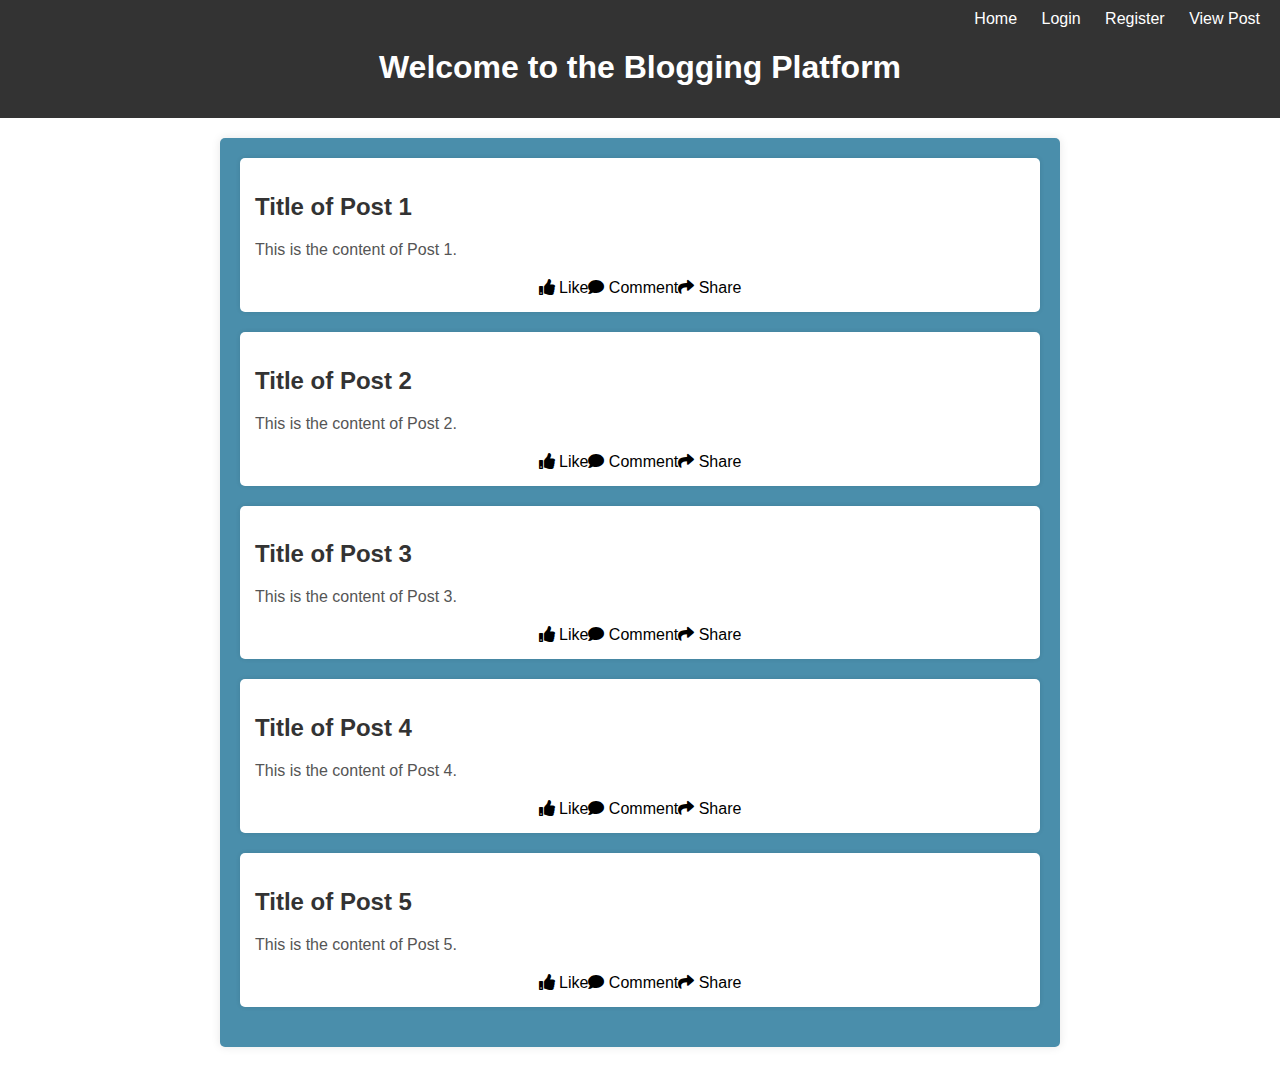
<file: frontend blogging/index.html>
<!DOCTYPE html>
<html lang="en">
<head>
  <meta charset="UTF-8">
  <meta name="viewport" content="width=device-width, initial-scale=1.0">
  <title>Blogging Platform</title>
  <link rel="stylesheet" href="https://cdnjs.cloudflare.com/ajax/libs/font-awesome/5.15.4/css/all.min.css">
  <link rel="stylesheet" href="css/style.css">
</head>
<body>
  <header>
    <div class="menu">
    <nav>
        <ul>
          <li><a href="index.html">Home</a></li>
          <li><a href="login.html">Login</a></li>
          <li><a href="register.html">Register</a></li>
          <li><a href="post.html">View Post</a></li>
        </ul>
      </nav>
    </div>

    <h1>Welcome to the Blogging Platform</h1>
   
  </header>

  <main>
                    <article class="post">
                        <h2>Title of Post 1</h2>
                        <p>This is the content of Post 1.</p>
                        <div class="social-icons">
                            <a href="#" class="icon"><i class="fas fa-thumbs-up"></i> Like</a>
                            <a href="#" class="icon"><i class="fas fa-comment"></i> Comment</a>
                            <a href="#" class="icon"><i class="fas fa-share"></i> Share</a>
                          </div>
                    </article>
            
                    <article class="post">
                        <h2>Title of Post 2</h2>
                        <p>This is the content of Post 2.</p>
                        <div class="social-icons">
                            <a href="#" class="icon"><i class="fas fa-thumbs-up"></i> Like</a>
                            <a href="#" class="icon"><i class="fas fa-comment"></i> Comment</a>
                            <a href="#" class="icon"><i class="fas fa-share"></i> Share</a>
                          </div>
                    </article>
            
                    <article class="post">
                        <h2>Title of Post 3</h2>
                        <p>This is the content of Post 3.</p>
                        <div class="social-icons">
                            <a href="#" class="icon"><i class="fas fa-thumbs-up"></i> Like</a>
                            <a href="#" class="icon"><i class="fas fa-comment"></i> Comment</a>
                            <a href="#" class="icon"><i class="fas fa-share"></i> Share</a>
                          </div>
                    </article>
            
                    <article class="post">
                        <h2>Title of Post 4</h2>
                        <p>This is the content of Post 4.</p>
                        <div class="social-icons">
                            <a href="#" class="icon"><i class="fas fa-thumbs-up"></i> Like</a>
                            <a href="#" class="icon"><i class="fas fa-comment"></i> Comment</a>
                            <a href="#" class="icon"><i class="fas fa-share"></i> Share</a>
                          </div>
                    </article>
            
                    <article class="post">
                        <h2>Title of Post 5</h2>
                        <p>This is the content of Post 5.</p>
                        <div class="social-icons">
                            <a href="#" class="icon"><i class="fas fa-thumbs-up"></i> Like</a>
                            <a href="#" class="icon"><i class="fas fa-comment"></i> Comment</a>
                            <a href="#" class="icon"><i class="fas fa-share"></i> Share</a>
                          </div>
                    </article>
                </main>

  <script src="js/script.js"></script>
</body>
</html>
</file>
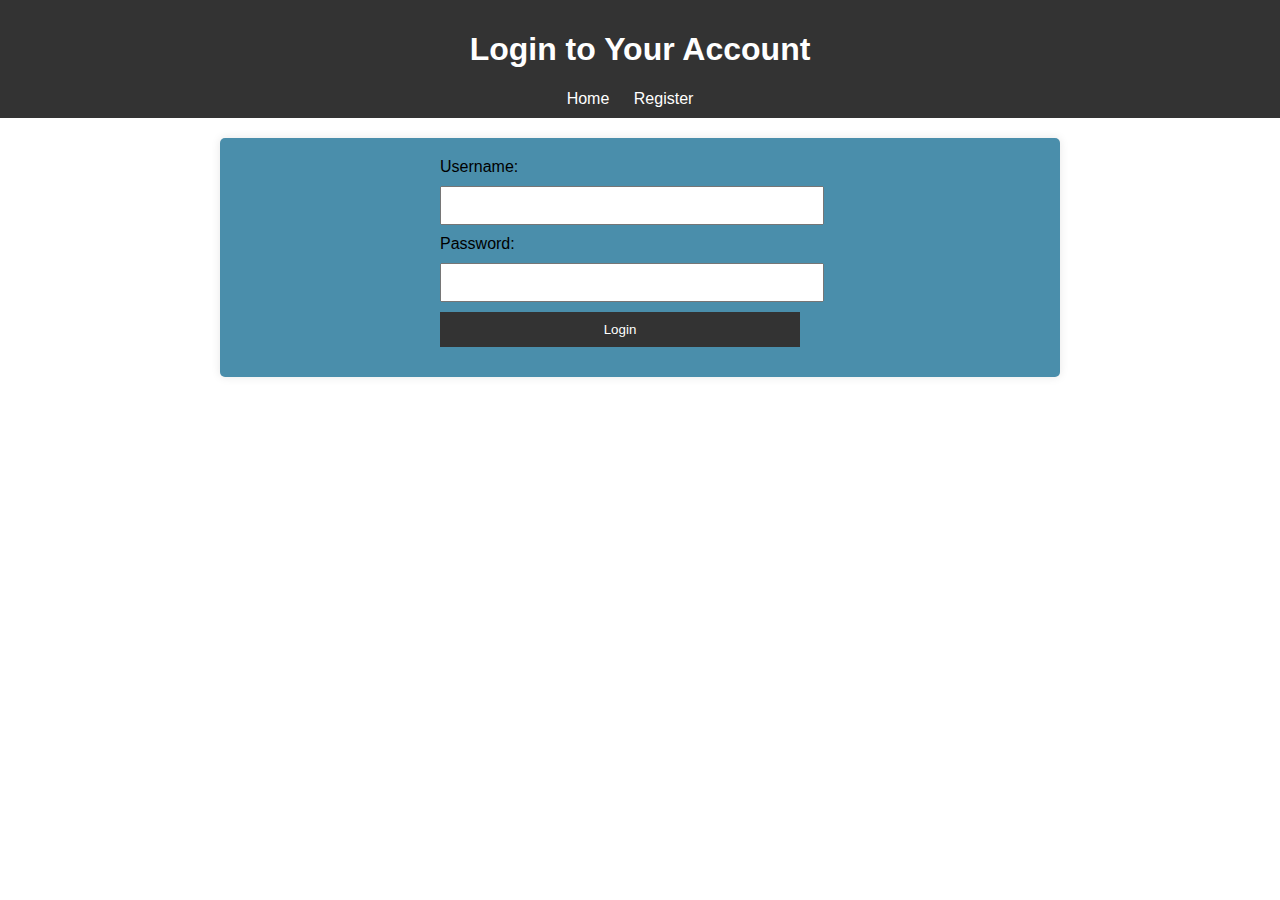
<file: frontend blogging/login.html>
<!DOCTYPE html>
<html lang="en">
<head>
  <meta charset="UTF-8">
  <meta name="viewport" content="width=device-width, initial-scale=1.0">
  <title>Login</title>
  <link rel="stylesheet" href="css/style.css">
</head>
<body>
  <header>
    <h1>Login to Your Account</h1>
    <nav>
      <ul>
        <li><a href="index.html">Home</a></li>
        <li><a href="register.html">Register</a></li>
      </ul>
    </nav>
  </header>

  <main>
    <form id="loginForm">
      <label for="username">Username:</label>
      <input type="text" id="username" name="username" required>

      <label for="password">Password:</label>
      <input type="password" id="password" name="password" required>

      <button type="submit">Login</button>
    </form>
  </main>

  <script src="js/script.js"></script>
</body>
</html>
</file>
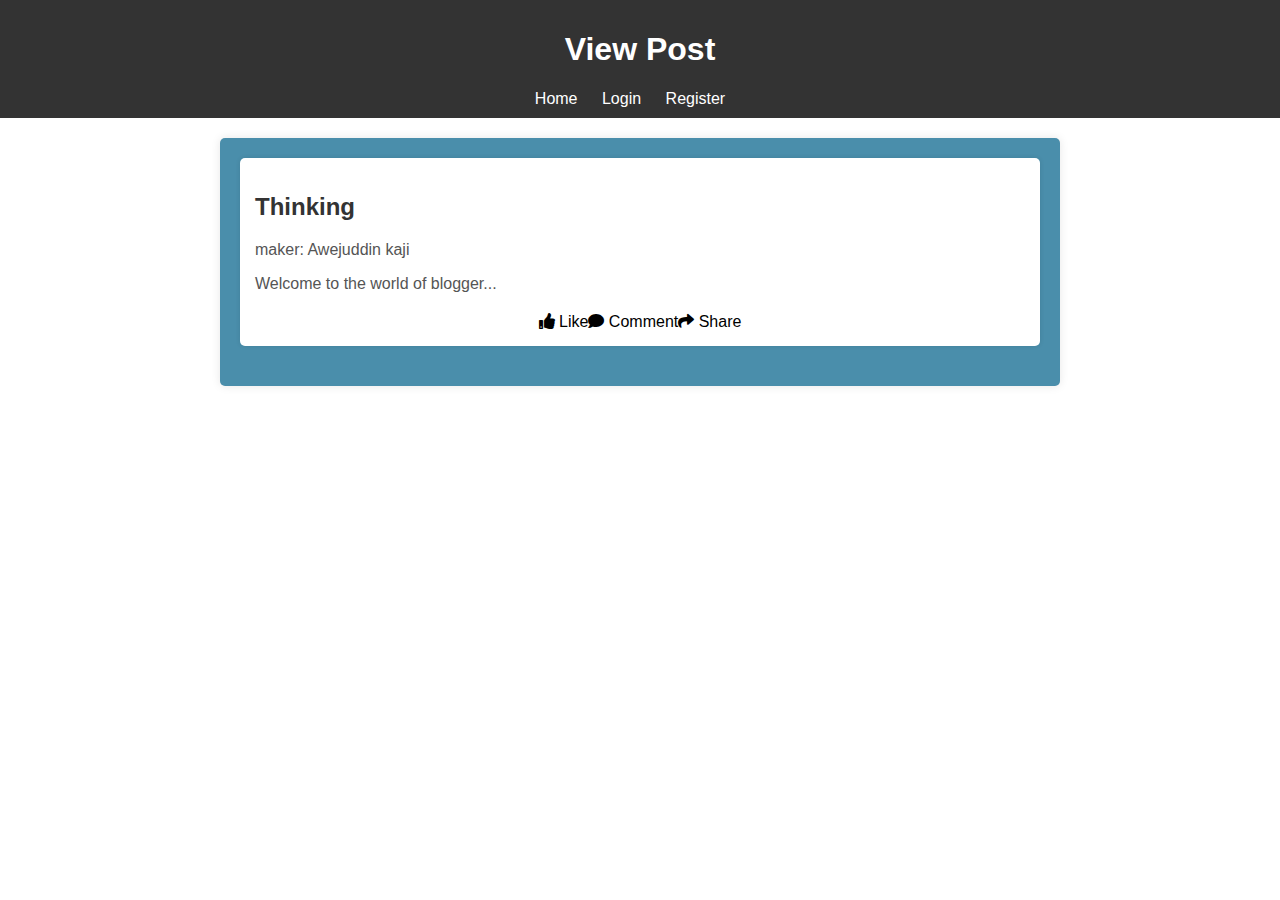
<file: frontend blogging/post.html>
<!DOCTYPE html>
<html lang="en">
<head>
  <meta charset="UTF-8">
  <meta name="viewport" content="width=device-width, initial-scale=1.0">
  <title>View Post</title>
  <link rel="stylesheet" href="https://cdnjs.cloudflare.com/ajax/libs/font-awesome/5.15.4/css/all.min.css">

  <link rel="stylesheet" href="css/style.css">
</head>
<body>
  <header>
    <h1>View Post</h1>
    <nav>
      <ul>
        <li><a href="index.html">Home</a></li>
        <li><a href="login.html">Login</a></li>
        <li><a href="register.html">Register</a></li>
      </ul>
    </nav>
  </header>

  <main>
    <article class="post">
      <h2>Thinking</h2>
      <p>maker: Awejuddin kaji</p>
      <p>Welcome to the world of blogger...</p>
      <div class="social-icons">
        <a href="#" class="icon"><i class="fas fa-thumbs-up"></i> Like</a>
        <a href="#" class="icon"><i class="fas fa-comment"></i> Comment</a>
        <a href="#" class="icon"><i class="fas fa-share"></i> Share</a>
      </div>
</article>
  </main>

  <script src="js/script.js"></script>
</body>
</html>
</file>
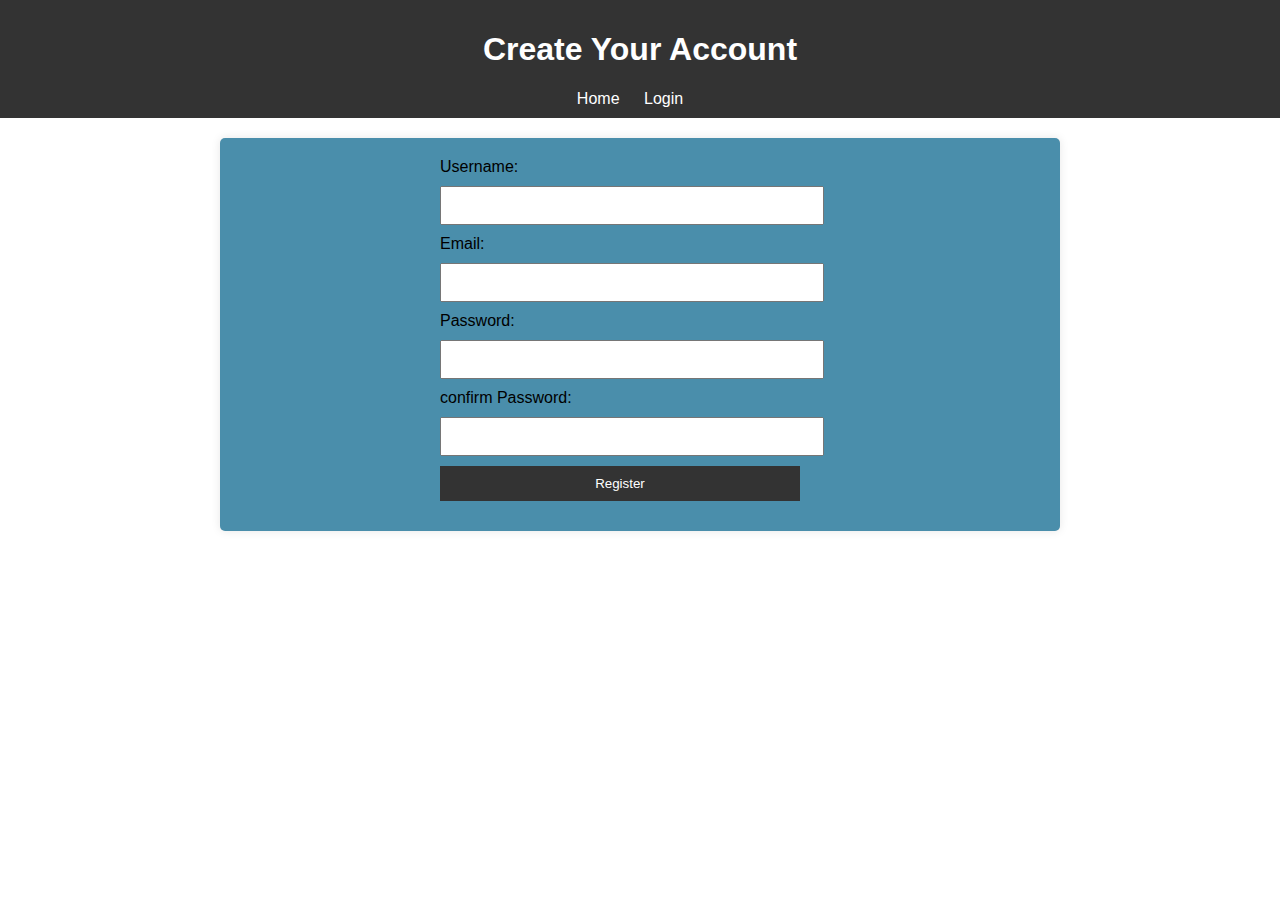
<file: frontend blogging/register.html>
<!DOCTYPE html>
<html lang="en">
<head>
  <meta charset="UTF-8">
  <meta name="viewport" content="width=device-width, initial-scale=1.0">
  <title>Register</title>
  <link rel="stylesheet" href="css/style.css">
</head>
<body>
  <header>
    <h1>Create Your Account</h1>
    <nav>
      <ul>
        <li><a href="index.html">Home</a></li>
        <li><a href="login.html">Login</a></li>
      </ul>
    </nav>
  </header>

  <main>
    <form id="registerForm">
      <label for="username">Username:</label>
      <input type="text" id="username" name="username" required>

      <label for="Mail">Email:</label>
      <input type="Mail" id="Mail" name="Mail" required>

      <label for="password">Password:</label>
      <input type="password" id="password" name="password" required>

      <label for="password">confirm Password:</label>
      <input type="password" id="password" name="password" required>

      <button type="submit">Register</button>
    </form>
  </main>

  <script src="js/script.js"></script>
</body>
</html>
</file>
<file: frontend blogging/css/style.css>
/* Global Styles */
body {
    font-family: Arial, sans-serif;
    margin: 0;
    padding: 0;
  }
  
  header {
    background-color: #333;
    color: #fff;
    padding: 10px 0;
    text-align: center;
  }
  
  nav ul {
    list-style-type: none;
    margin: 0;
    padding: 0;
  }
  
  nav ul li {
    display: inline-block;
    margin-right: 20px;
  }
  
  nav ul li a {
    color: #fff;
    text-decoration: none;
  }
  
  main {
    padding: 20px;
  }
  
  /* Form Styles */
  form {
    max-width: 400px;
    margin: 0 auto;
  }
  
  label,
  input,
  button {
    display: block;
    margin-bottom: 10px;
  }
  
  input[type="text"],
  input[type="password"],
  input[type="Mail"],
  button {
    width: 90%;
    padding: 10px;
  }
  
  button {
    background-color: #333;
    color: #fff;
    border: none;
    cursor: pointer;
  }
  
  button:hover {
    background-color: #555;
  }

  .menu{
    text-align: right;
  }
  
  /* Post Styles */
  main {
    max-width: 800px;
    margin: 20px auto;
    padding: 20px;
    background-color: #4a8eab;
    border-radius: 5px;
    box-shadow: 0 0 10px rgba(0, 0, 0, 0.1);
}

.post {
    background-color: #fff;
    margin-bottom: 20px;
    padding: 15px;
    text-align: left;
    border-radius: 5px;
    box-shadow: 0 0 5px rgba(0, 0, 0, 0.1);
    text-decoration: none;
}

.post h2 {
    color: #333;
    text-align: left;
}

.post p {
    color: #555;
    margin-bottom: 10px;
    text-align: left;
}
.post a{
    text-decoration: none;
    color: black;
}
.post-actions {
    display: flex;
    justify-content: space-between;
    align-items: center;
    text-decoration: none;
    text-align: center;
}
.social-icons {
    display: flex;
    justify-content: center;
    margin-top: 20px;
}

.comment-icon,
.like-icon,
.share-icon {
    cursor: pointer;
    color: #333;
    font-size: 18px;
    display: flex;
    align-items: center;
    
}

.content-link{
    text-align: center;
    text-decoration: none;
}

.comment-icon::before,
.like-icon::before,
.share-icon::before {
    font-family: 'Font Awesome 5 Free'; /* Specify Font Awesome font family */
    font-weight: 900;
    margin-right: 5px;
    
    
}
</file>
